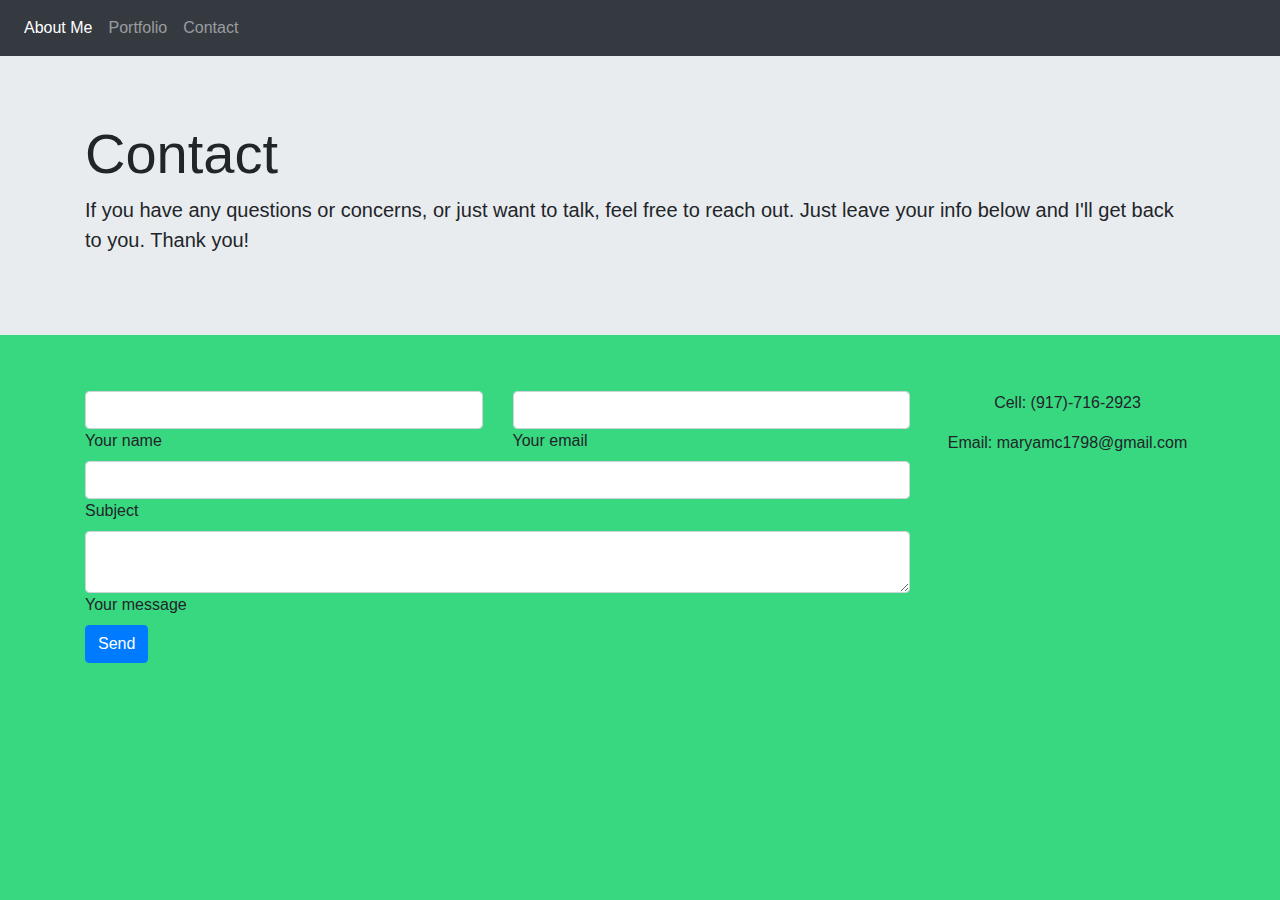
<file: contact.html>
<!DOCTYPE html>
<html lang="en">

<head>
    <meta charset="UTF-8">
    <meta name="viewport" content="width=device-width, initial-scale=1.0">
    <title>Contact</title>
    <link rel="stylesheet" href="https://stackpath.bootstrapcdn.com/bootstrap/4.5.2/css/bootstrap.min.css"
        integrity="sha384-JcKb8q3iqJ61gNV9KGb8thSsNjpSL0n8PARn9HuZOnIxN0hoP+VmmDGMN5t9UJ0Z" crossorigin="anonymous">
        <link href="https://fonts.googleapis.com/css2?family=Righteous&display=swap" rel="stylesheet">
        <link rel="stylesheet" type="text/css" href="contact.css">
</head>

<body>
    <nav class="navbar navbar-expand-lg navbar-dark bg-dark">

        <button class="navbar-toggler" type="button" data-toggle="collapse" data-target="#navbarNav"
            aria-controls="navbarNav" aria-expanded="false" aria-label="Toggle navigation">
            <span class="navbar-toggler-icon"></span>
        </button>
        <div class="collapse navbar-collapse" id="navbarNav">
            <ul class="navbar-nav">
                <li class="nav-item active">
                    <a class="nav-link" href="index.html">About Me <span class="sr-only">(current)</span></a>
                </li>
                <li class="nav-item">
                    <a class="nav-link" href="portfolio.html">Portfolio</a>
                </li>
                <li class="nav-item">
                    <a class="nav-link" href="contact.html">Contact</a>
                </li>
            </ul>
        </div>
    </nav>


    <section class="mb-4">


        <div class="jumbotron jumbotron-fluid">
            <div class="container">
              <h1 class="display-4">Contact</h1>
              <p class="lead">If you have any questions or concerns, or just want to talk, feel free to reach out. Just leave your info below and I'll get back to you. Thank you!</p>
              
            </div>
          </div>

    </br>
        <div class="container">
            <div class="row">


                <div class="col-md-9 mb-md-0 mb-5">
                    <form id="contact-form" name="contact-form" action="mail.php" method="POST">


                        <div class="row">


                            <div class="col-md-6">
                                <div class="md-form mb-0">
                                    <input type="text" id="name" name="name" class="form-control">
                                    <label for="name" class="">Your name</label>
                                </div>
                            </div>



                            <div class="col-md-6">
                                <div class="md-form mb-0">
                                    <input type="text" id="email" name="email" class="form-control">
                                    <label for="email" class="">Your email</label>
                                </div>
                            </div>


                        </div>



                        <div class="row">
                            <div class="col-md-12">
                                <div class="md-form mb-0">
                                    <input type="text" id="subject" name="subject" class="form-control">
                                    <label for="subject" class="">Subject</label>
                                </div>
                            </div>
                        </div>



                        <div class="row">


                            <div class="col-md-12">

                                <div class="md-form">
                                    <textarea type="text" id="message" name="message" rows="2"
                                        class="form-control md-textarea"></textarea>
                                    <label for="message">Your message</label>
                                </div>

                            </div>
                        </div>


                    </form>

                    <div class="text-center text-md-left">
                        <a class="btn btn-primary" onclick="document.getElementById('contact-form').submit();">Send</a>
                    </div>
                    <div class="status"></div>
                </div>



                <div class="col-md-3 text-center">
                    <ul class="list-unstyled mb-0">
                        

                        <li><i class="fas fa-phone mt-4 fa-2x"></i>
                            
                            <p>Cell: (917)-716-2923</p>
                        </li>

                        <li><i class="fas fa-envelope mt-4 fa-2x"></i>
                            <p>Email: maryamc1798@gmail.com</p>
                        </li>
                    </ul>
                </div>


            </div>
        </div>

    </section>

</body>

</html>
</file>
<file: contact.css>
body{
    background-color: rgb(56, 216, 128);
}
header {
    font-family: 'Righteous', cursive;
    font-size: 50px;
    align-content: center;
}
.blurb{
    align-content: center;
    font-size: 20px;
}
</file>
